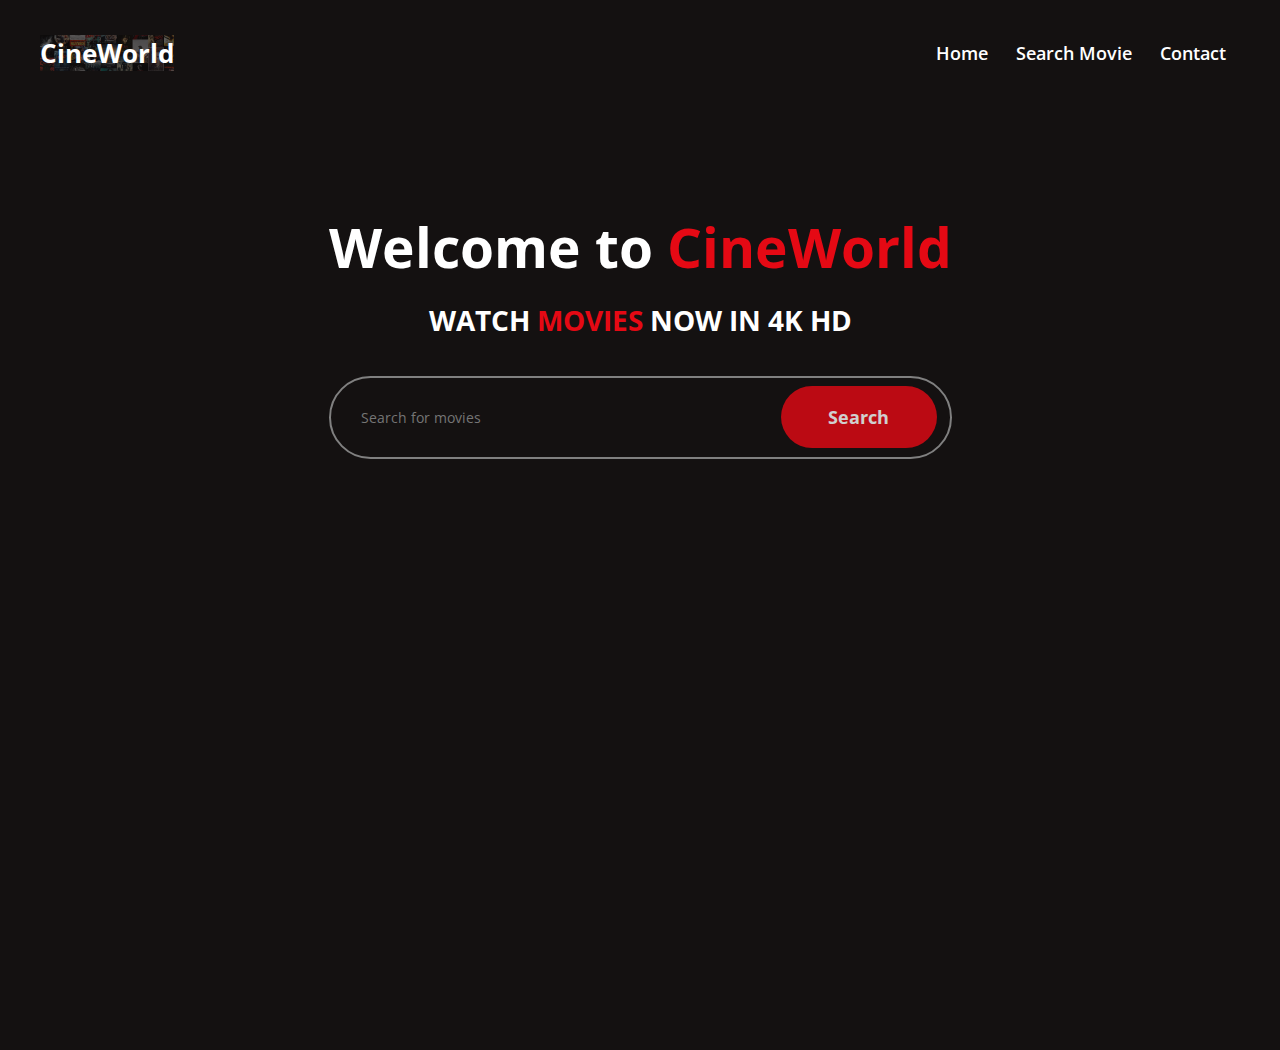
<file: index.html>
<!DOCTYPE html>
<html lang="en">
<head>
    <meta charset="UTF-8">
    <meta http-equiv="X-UA-Compatible" content="IE=edge">
    <meta name="viewport" content="width=device-width, initial-scale=1.0">
    <title>CineWorld</title>
    <link rel="stylesheet" href="./styles.css">
    <script src="./home.js" defer></script>
</head>
<body>
    <nav>
        <div class="nav__container">
            <div class="logos">
                <h3 class="logo">CineWorld</h3>
            </div>
            <div class="nav__link__wrapper">
                <ul class="nav__links">
                    <li class="link">
                        <a href="" class="nav__link__anchor link__hover-effect">Home</a>
                    </li>
                    <li class="link">
                        <a href="./movie.html" class="nav__link__anchor link__hover-effect">Search Movie</a>
                    </li>
                    <li class="link">
                        <a href="" class="nav__link__anchor link__hover-effect">Contact</a>
                    </li>
                </ul>
            </div>
        </div>
    </nav>
    <header>
        <div class="container">
            <div class="row">
                <div class="header__wrapper">
                    <div class="description__wrapper">
                        <h1 class="title">Welcome to <span class="text--red">CineWorld</span></h1>
                         <h2 class="description">Watch <span class="text--red"> movies</span> now in 4K HD</h2>
                         <div class="input__field">
                            <form>
                                <input type="text" id="input--movie"class="movie--bar movie--input" placeholder="Search for movies"onkeypress="retrieveTitle(event)">
                               <a href="./movie.html"><input type="button" value="Search" class="btn--search"onkeypress="retrieveTitle(event)"></a>
                            </form>
                         </div>
                    </div>
                </div>
            </div>
        </div>
    </header>
</body>
</html>
</file>
<file: styles.css>
@import url('https://fonts.googleapis.com/css2?family=Open+Sans:wght@300;400;500;600;700;800&display=swap');
* {
  box-sizing: border-box;
  padding: 0;
  margin: 0;
  font-family: 'Open Sans', sans-serif;
  color: white;
  background-color: #141111;
}
.btn--search{
  opacity: 0.8;
  cursor: pointer;
  transition: all ease 300ms;
}
.btn--search:hover{
  opacity: 1;
}
.text--red{
  color:rgba(229, 9, 20, 1);
}
.nav__container,
.row {
  width: 100%;
  max-width: 1200px;
  margin: 0 auto;
}
a {
  text-decoration: none;
}
li {
  list-style: none;
}
.container {
  padding-top: 56px;
}
/*NAV*/
nav {
  padding-top: 35px;
  height: 150px;
  position: relative;
}
.nav__container {
  display: flex;
  justify-content: space-between;
  align-items: center;
  z-index: 4;
}
.nav__links {
  display: flex;
}
.nav__link__anchor {
  margin: 0 14px;
  font-weight: 600;
  font-size: 18px;
  z-index: 3;
}
.logo{
    font-size: 26px;
    position: relative;
    z-index: 1;
}
.link__hover-effect{
  position: relative;
}
.link__hover-effect:after{
  content:"";
  position: absolute;
  bottom: -3px;
  height: 3px;
  width: 0;
  right: 0;
  transition: all 300ms ease;
  transform: scaleX(0); /* Add initial transform scaleX(0) */
  transform-origin: left center; /* Add transform-origin */
}
.link__hover-effect:after{
  background-color: #fff;
}
.link__hover-effect:hover:after{
  left:0;
  width:100%;
  transform: scaleX(1);
}
.nav__link__anchor:before, .logo:before, .movie--title:before {
  content: "";
  position: absolute;
  top: 0;
  left: 0;
  width: 100%;
  height: 100%;
  background: url("./assets/movie-pic.jpg");
  background-repeat:no-repeat ;
  background-size: cover;
  opacity: 0.3;
  z-index: -3;
  transition: opacity 300ms ease;
}
.nav__link__anchor:hover:before{
  opacity: 1;
}


/*HEADER*/

header {
  min-height: 100vh;
}
.header__wrapper {
  display: flex;
  justify-content: center;
  text-align: center;
}
.title {
  margin-bottom: 10px;
  font-size: 55px;
  line-height: 1.5;
}
.description {
font-size: 28px;
font-weight: 700;
line-height: 1.5;
  margin-bottom: 35px;
  text-transform: uppercase;
}
.movie--bar {
  width: 100%;
  height: 100%;
  display: block;
  border-radius: 45px;
  border: 2px solid grey;
  padding: 30px;
  font-size: 14px;
}
form {
  position: relative;
}
.btn--search {
  position: absolute;
  width: 25%;
  height: 75%;
  border-radius: 45px;
  background-color:rgba(229, 9, 20, 1);
  top: 0;
  right: 0;
  transform: translate(-15px, 10px);
  font-size: 18px;
  font-weight: 700;
  border: none;
}

/*Movie.html*/
.movie--nav{
  height: 450px;
  z-index: 5;
  overflow: hidden;
  position: relative;
}
.movie--collage{
  background-image: url("./assets/movie-pic.jpg");
  background-repeat: no-repeat;
    background-position: 50%;
    background-size: cover;
    background-attachment: fixed;
    width: 100%;
  height: 350px;
}
.movie--collage__wrapper{
  position: absolute;
  top: 0;
  left: 0;
  bottom: 0;
  right: 0;
  width: 100%;
  z-index: 1;
  opacity: 0.3;
}
.nav__wrapper--two{
text-align: center;
}
.movie--form{
  z-index: 10;
  margin: 0 auto;
  width: 100%;
  max-width: 60%;
}
.movie--title{
  padding-bottom: 25px;
  font-size: 40px;
  color: whitesmoke;
  z-index: 10;
}

/*movie--header*/
select {
  background-color: #fff;
  border-radius: 4px;
  border: 1px solid #dcdfe6;
  color: #606266;
  height: 40px;
  line-height: 40px;
  outline: none;
  padding: 0 16px;
  width: 100%;
  max-width: 200px;
}
.movies--header{
  display: flex;
  justify-content: space-between;
}
.movies__header--title{
  font-size: 28px;
}
.movie__img{
width: 100%;
max-height: 400px;
object-fit: contain;
object-position: left;
transition: all ease 300ms;
}
.movie__img--wrapper{
  margin-bottom: 8px;
  border-radius: 4px;
  overflow: hidden;
  display: flex;
}
.movie{
  position: relative;
  margin: 0 24px;
  padding-top: 15px;
  padding-bottom: 30px;
  text-align: left;
}
.movie-title{
  font-size: 18px;
  font-weight: 700;
  z-index: 3;
  color: whitesmoke;
}
.movie-year{
  font-size: 14px;
}
.movies--wrapper{
  padding-top: 55px;
  display: flex;
  flex-wrap: wrap;
  justify-content: center;
}
.movie__img:hover{
  transform: scale(1.07);
}

.movies__loading--spinner{
  display: none !important; 
}
.movies__loading .movies__loading--spinner{
  display: block !important;
}
.movies__loading {
  display: flex;
  align-items: center;
  justify-content: center;
  padding-top: 60px;
  font-size: 60px;
}
.fa--spinner{
animation: rotate 600ms infinite linear;
color: rgba(229, 9, 20, 1);

}
@keyframes rotate {
  0%{
transform: rotate3d(0);
  }
  100%{
transform: rotate(360deg);
  }
}
</file>
